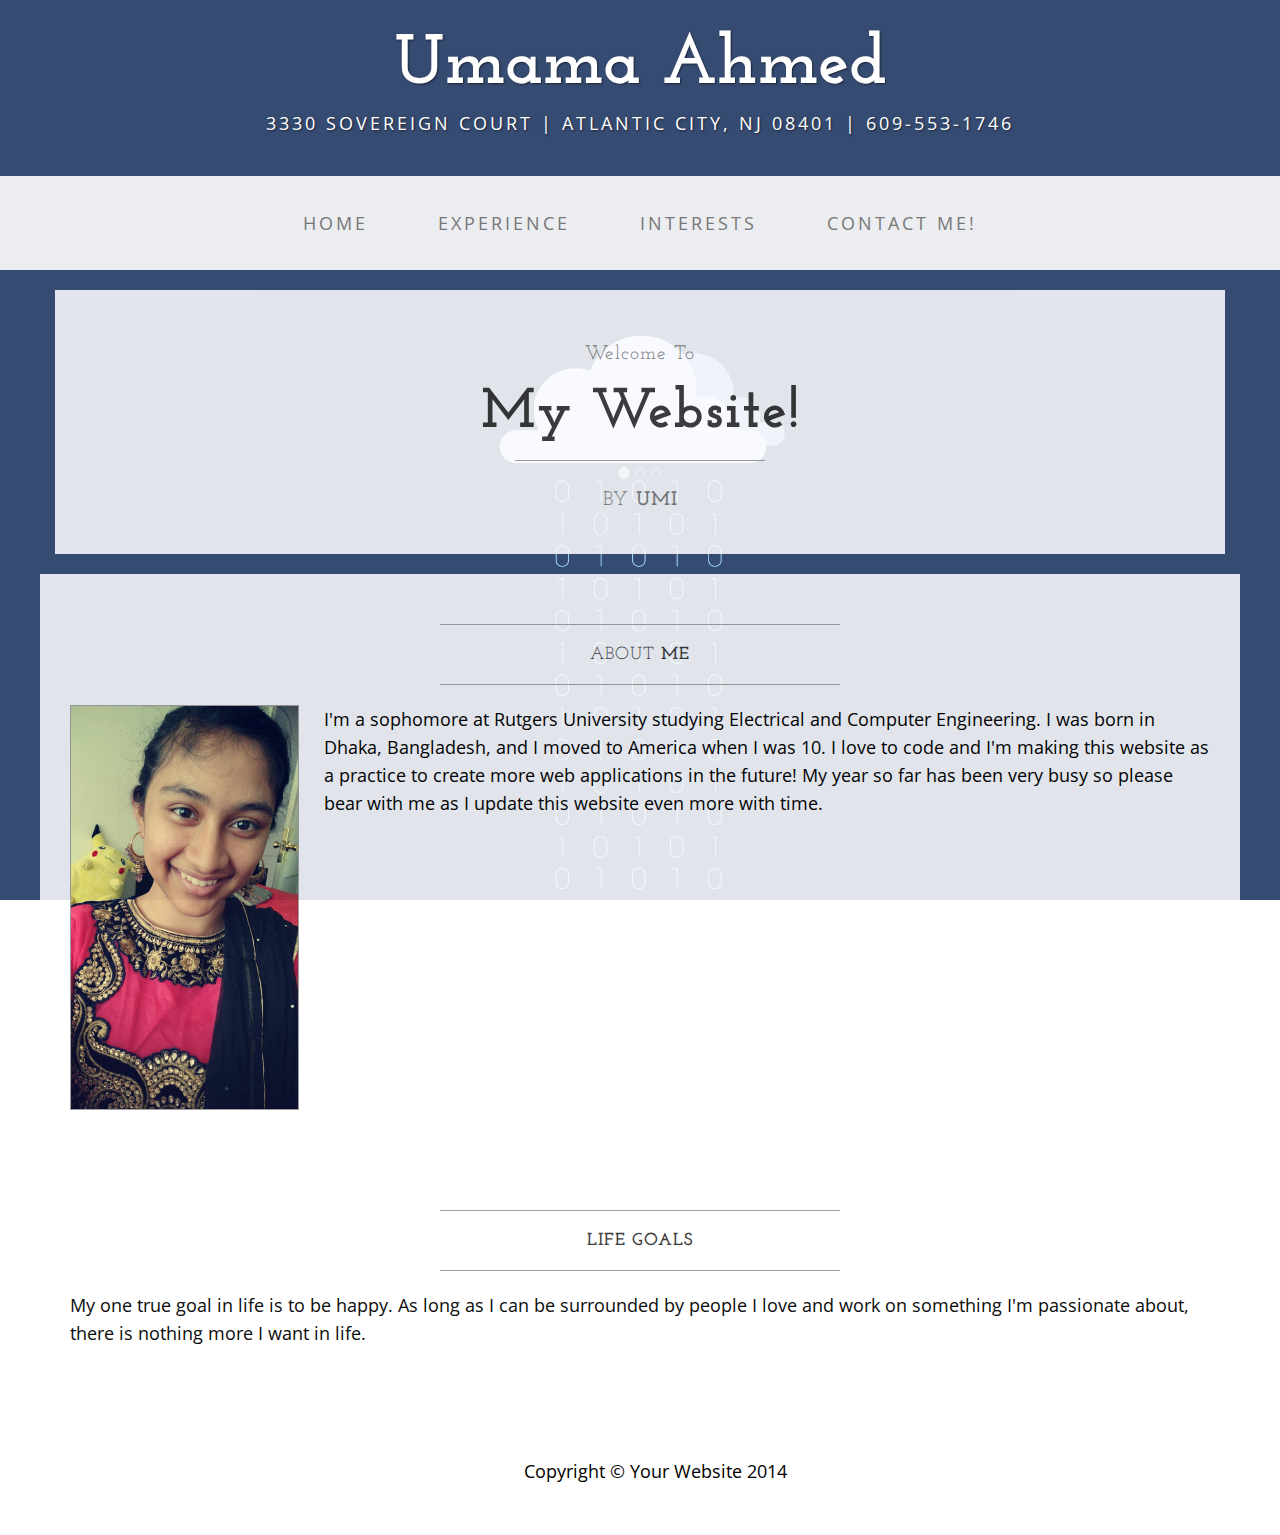
<file: index.html>
<!DOCTYPE html>
<html lang="en">

<head>

    <meta charset="utf-8">
    <meta http-equiv="X-UA-Compatible" content="IE=edge">
    <meta name="viewport" content="width=device-width, initial-scale=1">
    <meta name="description" content="">
    <meta name="author" content="">

    <title>Business Casual - Start Bootstrap Theme</title>

    <!-- Bootstrap Core CSS -->
    <link href="css/bootstrap.min.css" rel="stylesheet">

    <!-- Custom CSS -->
    <link href="css/business-casual.css" rel="stylesheet">

    <!-- Fonts -->
    <link href="http://fonts.googleapis.com/css?family=Open+Sans:300italic,400italic,600italic,700italic,800italic,400,300,600,700,800" rel="stylesheet" type="text/css">
    <link href="http://fonts.googleapis.com/css?family=Josefin+Slab:100,300,400,600,700,100italic,300italic,400italic,600italic,700italic" rel="stylesheet" type="text/css">

    <!-- HTML5 Shim and Respond.js IE8 support of HTML5 elements and media queries -->
    <!-- WARNING: Respond.js doesn't work if you view the page via file:// -->
    <!--[if lt IE 9]>
        <script src="https://oss.maxcdn.com/libs/html5shiv/3.7.0/html5shiv.js"></script>
        <script src="https://oss.maxcdn.com/libs/respond.js/1.4.2/respond.min.js"></script>
    <![endif]-->

</head>

<body>

    <div class="brand">Umama Ahmed</div>
    <div class="address-bar">3330 Sovereign Court | Atlantic City, NJ 08401 | 609-553-1746</div>

    <!-- Navigation -->
    <nav class="navbar navbar-default" role="navigation">
        <div class="container">
            <!-- Brand and toggle get grouped for better mobile display -->
            <div class="navbar-header">
                <button type="button" class="navbar-toggle" data-toggle="collapse" data-target="#bs-example-navbar-collapse-1">
                    <span class="sr-only">Toggle navigation</span>
                    <span class="icon-bar"></span>
                    <span class="icon-bar"></span>
                    <span class="icon-bar"></span>
                </button>
                <!-- navbar-brand is hidden on larger screens, but visible when the menu is collapsed -->
                <a class="navbar-brand" href="index.html">Business Casual</a>
            </div>
            <!-- Collect the nav links, forms, and other content for toggling -->
            <div class="collapse navbar-collapse" id="bs-example-navbar-collapse-1">
                <ul class="nav navbar-nav">
                    <li>
                        <a href="index.html">Home</a>
                    </li>
                    <li>
                        <a href="about.html">Experience</a>
                    </li>
                    <li>
                        <a href="blog.html">Interests</a>
                    </li>
                    <li>
                        <a href="contact.html">Contact Me!</a>
                    </li>
                </ul>
            </div>
            <!-- /.navbar-collapse -->
        </div>
        <!-- /.container -->
    </nav>

    <div class="container">

        <div class="row">
            <div class="box">
                <div class="col-lg-12 text-center">
                    <div id="carousel-example-generic" class="carousel slide">
                        <!-- Indicators -->
                        <ol class="carousel-indicators hidden-xs">
                            <li data-target="#carousel-example-generic" data-slide-to="0" class="active"></li>
                            <li data-target="#carousel-example-generic" data-slide-to="1"></li>
                            <li data-target="#carousel-example-generic" data-slide-to="2"></li>
                        </ol>

                        <!-- Wrapper for slides -->
                        <!-- <div class="carousel-inner">

                            <div class="item active">
                                <img class="img-responsive" src="img/slide-1.jpg" width="394" height="700"  align="middle" alt="">
                            </div>
                            <div class="item">
                                <img class="img-responsive" src="img/slide-2.jpg" width="1149" height="850" alt="">
                            </div>
                            <div class="item">
                                <img class="img-responsive" src="img/slide-3.jpg" width="1149" height="850" alt="">
                            </div>
                        </div>

                        Controls
                        <a class="left carousel-control" href="#carousel-example-generic" data-slide="prev">
                            <span class="icon-prev"></span>
                        </a>
                        <a class="right carousel-control" href="#carousel-example-generic" data-slide="next">
                            <span class="icon-next"></span>
                        </a>
                    </div> -->
                    <h2 class="brand-before">
                        <small>Welcome to</small>
                    </h2>
                    <h1 class="brand-name">My Website!</h1>
                    <hr class="tagline-divider">
                    <h2>
                        <small>By
                            <strong>Umi</strong>
                        </small>
                    </h2>
                </div>
            </div>
        </div>

        <div class="row">
            <div class="box">
                <div class="col-lg-12">
                    <hr>
                    <h2 class="intro-text text-center">ABOUT
                        <strong>ME</strong>
                    </h2>
                    <hr>
                    <img class="img-responsive img-border img-left" src="img/intro-pic.jpg" alt="">
                    <hr class="visible-xs">
                    <p>I'm a sophomore at Rutgers University studying Electrical and Computer Engineering. I was born in Dhaka, Bangladesh, and I moved to America when I was 10.
                    I love to code and I'm making this website as a practice to create more web applications in the future! My year so far has been very busy so please
                  bear with me as I update this website even more with time.</p>
                </div>
            </div>
        </div>

        <div class="row">
            <div class="box">
                <div class="col-lg-12">
                    <hr>
                    <h2 class="intro-text text-center">
                        <strong>Life Goals</strong>
                    </h2>
                    <hr>
                    <p> My one true goal in life is to be happy. As long as I can be surrounded by people I love and work on something I'm passionate about,
                    there is nothing more I want in life.</p>
                </div>
            </div>
        </div>

    </div>
    <!-- /.container -->

    <footer>
        <div class="container">
            <div class="row">
                <div class="col-lg-12 text-center">
                    <p>Copyright &copy; Your Website 2014</p>
                </div>
            </div>
        </div>
    </footer>

    <!-- jQuery -->
    <script src="js/jquery.js"></script>

    <!-- Bootstrap Core JavaScript -->
    <script src="js/bootstrap.min.js"></script>

    <!-- Script to Activate the Carousel -->
    <script>
    $('.carousel').carousel({
        interval: 5000 //changes the speed
    })
    </script>

</body>

</html>
</file>
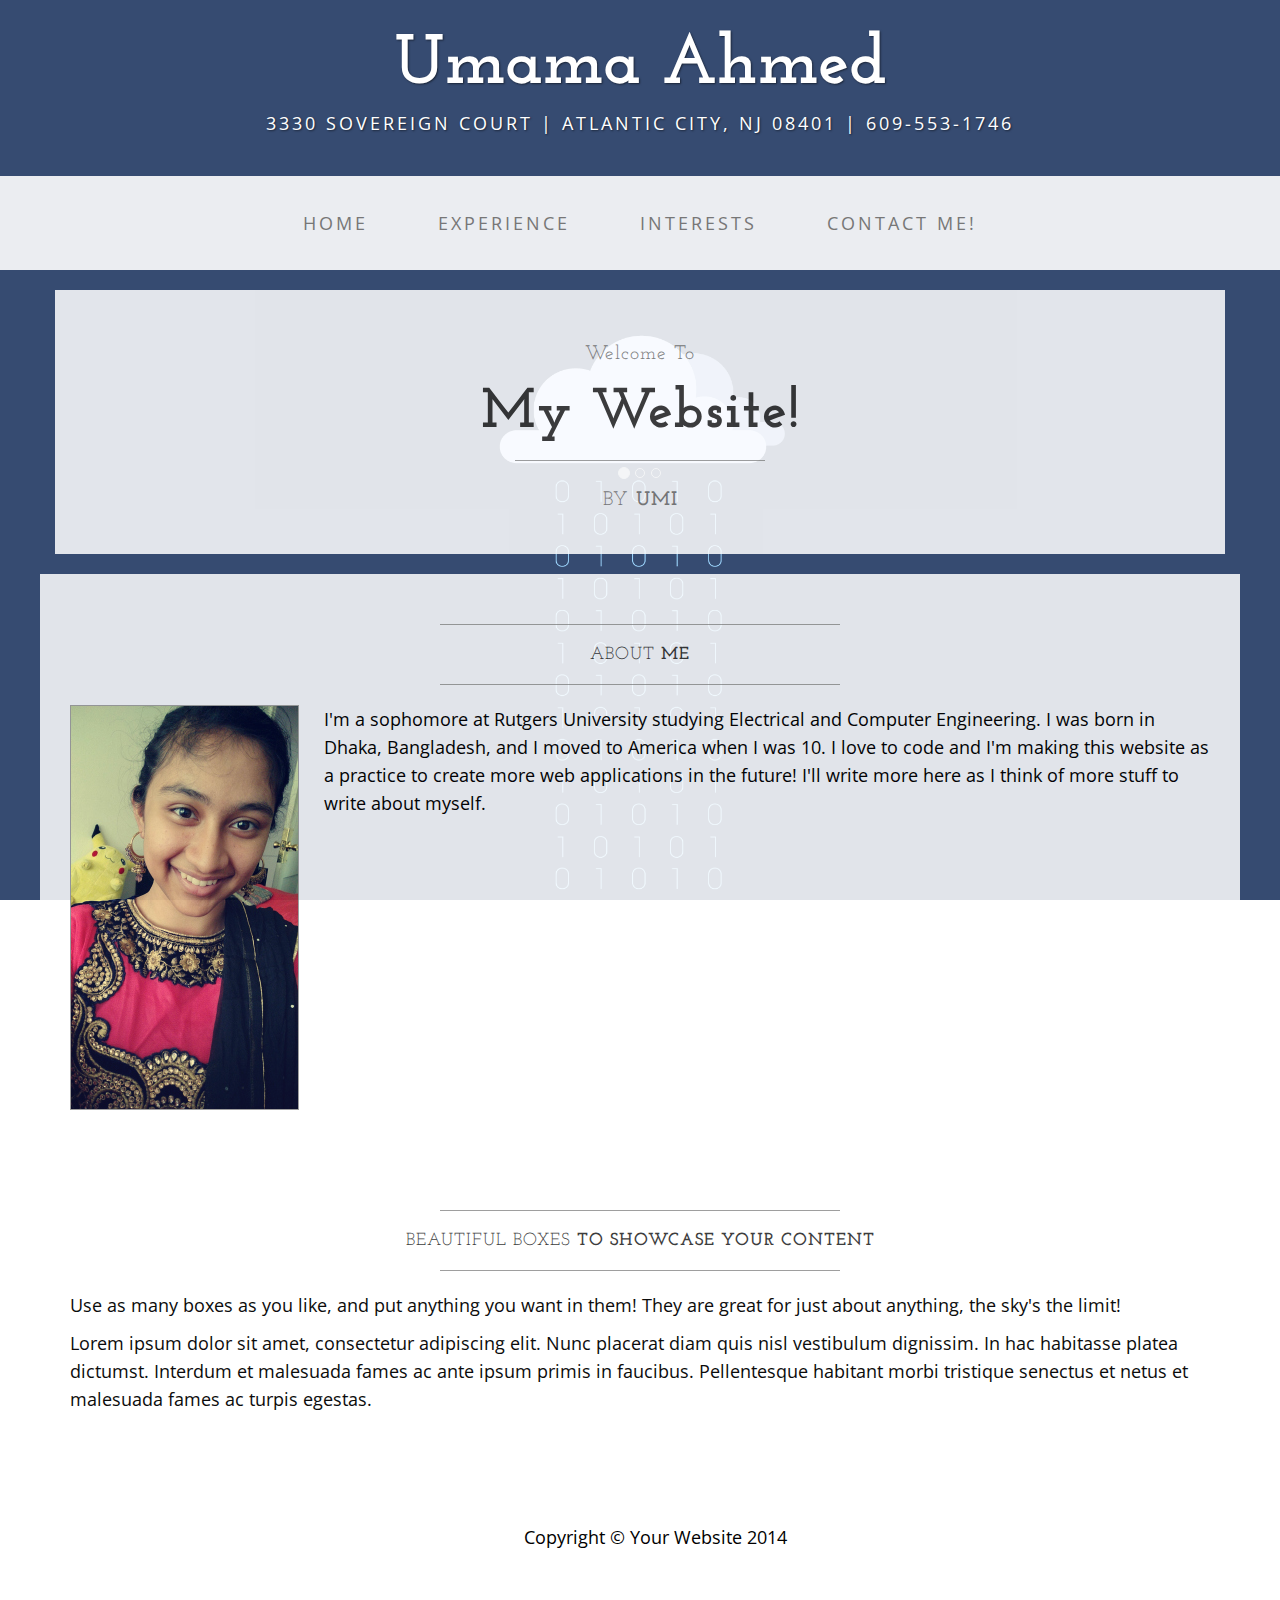
<file: startbootstrap-business-casual-master/index.html>
<!DOCTYPE html>
<html lang="en">

<head>

    <meta charset="utf-8">
    <meta http-equiv="X-UA-Compatible" content="IE=edge">
    <meta name="viewport" content="width=device-width, initial-scale=1">
    <meta name="description" content="">
    <meta name="author" content="">

    <title>Business Casual - Start Bootstrap Theme</title>

    <!-- Bootstrap Core CSS -->
    <link href="css/bootstrap.min.css" rel="stylesheet">

    <!-- Custom CSS -->
    <link href="css/business-casual.css" rel="stylesheet">

    <!-- Fonts -->
    <link href="http://fonts.googleapis.com/css?family=Open+Sans:300italic,400italic,600italic,700italic,800italic,400,300,600,700,800" rel="stylesheet" type="text/css">
    <link href="http://fonts.googleapis.com/css?family=Josefin+Slab:100,300,400,600,700,100italic,300italic,400italic,600italic,700italic" rel="stylesheet" type="text/css">

    <!-- HTML5 Shim and Respond.js IE8 support of HTML5 elements and media queries -->
    <!-- WARNING: Respond.js doesn't work if you view the page via file:// -->
    <!--[if lt IE 9]>
        <script src="https://oss.maxcdn.com/libs/html5shiv/3.7.0/html5shiv.js"></script>
        <script src="https://oss.maxcdn.com/libs/respond.js/1.4.2/respond.min.js"></script>
    <![endif]-->

</head>

<body>

    <div class="brand">Umama Ahmed</div>
    <div class="address-bar">3330 Sovereign Court | Atlantic City, NJ 08401 | 609-553-1746</div>

    <!-- Navigation -->
    <nav class="navbar navbar-default" role="navigation">
        <div class="container">
            <!-- Brand and toggle get grouped for better mobile display -->
            <div class="navbar-header">
                <button type="button" class="navbar-toggle" data-toggle="collapse" data-target="#bs-example-navbar-collapse-1">
                    <span class="sr-only">Toggle navigation</span>
                    <span class="icon-bar"></span>
                    <span class="icon-bar"></span>
                    <span class="icon-bar"></span>
                </button>
                <!-- navbar-brand is hidden on larger screens, but visible when the menu is collapsed -->
                <a class="navbar-brand" href="index.html">Business Casual</a>
            </div>
            <!-- Collect the nav links, forms, and other content for toggling -->
            <div class="collapse navbar-collapse" id="bs-example-navbar-collapse-1">
                <ul class="nav navbar-nav">
                    <li>
                        <a href="index.html">Home</a>
                    </li>
                    <li>
                        <a href="about.html">Experience</a>
                    </li>
                    <li>
                        <a href="blog.html">Interests</a>
                    </li>
                    <li>
                        <a href="contact.html">Contact Me!</a>
                    </li>
                </ul>
            </div>
            <!-- /.navbar-collapse -->
        </div>
        <!-- /.container -->
    </nav>

    <div class="container">

        <div class="row">
            <div class="box">
                <div class="col-lg-12 text-center">
                    <div id="carousel-example-generic" class="carousel slide">
                        <!-- Indicators -->
                        <ol class="carousel-indicators hidden-xs">
                            <li data-target="#carousel-example-generic" data-slide-to="0" class="active"></li>
                            <li data-target="#carousel-example-generic" data-slide-to="1"></li>
                            <li data-target="#carousel-example-generic" data-slide-to="2"></li>
                        </ol>

                        <!-- Wrapper for slides -->
                        <!-- <div class="carousel-inner">

                            <div class="item active">
                                <img class="img-responsive" src="img/slide-1.jpg" width="394" height="700"  align="middle" alt="">
                            </div>
                            <div class="item">
                                <img class="img-responsive" src="img/slide-2.jpg" width="1149" height="850" alt="">
                            </div>
                            <div class="item">
                                <img class="img-responsive" src="img/slide-3.jpg" width="1149" height="850" alt="">
                            </div>
                        </div>

                        Controls
                        <a class="left carousel-control" href="#carousel-example-generic" data-slide="prev">
                            <span class="icon-prev"></span>
                        </a>
                        <a class="right carousel-control" href="#carousel-example-generic" data-slide="next">
                            <span class="icon-next"></span>
                        </a>
                    </div> -->
                    <h2 class="brand-before">
                        <small>Welcome to</small>
                    </h2>
                    <h1 class="brand-name">My Website!</h1>
                    <hr class="tagline-divider">
                    <h2>
                        <small>By
                            <strong>Umi</strong>
                        </small>
                    </h2>
                </div>
            </div>
        </div>

        <div class="row">
            <div class="box">
                <div class="col-lg-12">
                    <hr>
                    <h2 class="intro-text text-center">ABOUT
                        <strong>ME</strong>
                    </h2>
                    <hr>
                    <img class="img-responsive img-border img-left" src="img/intro-pic.jpg" alt="">
                    <hr class="visible-xs">
                    <p>I'm a sophomore at Rutgers University studying Electrical and Computer Engineering. I was born in Dhaka, Bangladesh, and I moved to America when I was 10.
                    I love to code and I'm making this website as a practice to create more web applications in the future! I'll write more here as I think of more stuff to write about myself.</p>
                </div>
            </div>
        </div>

        <div class="row">
            <div class="box">
                <div class="col-lg-12">
                    <hr>
                    <h2 class="intro-text text-center">Beautiful boxes
                        <strong>to showcase your content</strong>
                    </h2>
                    <hr>
                    <p>Use as many boxes as you like, and put anything you want in them! They are great for just about anything, the sky's the limit!</p>
                    <p>Lorem ipsum dolor sit amet, consectetur adipiscing elit. Nunc placerat diam quis nisl vestibulum dignissim. In hac habitasse platea dictumst. Interdum et malesuada fames ac ante ipsum primis in faucibus. Pellentesque habitant morbi tristique senectus et netus et malesuada fames ac turpis egestas.</p>
                </div>
            </div>
        </div>

    </div>
    <!-- /.container -->

    <footer>
        <div class="container">
            <div class="row">
                <div class="col-lg-12 text-center">
                    <p>Copyright &copy; Your Website 2014</p>
                </div>
            </div>
        </div>
    </footer>

    <!-- jQuery -->
    <script src="js/jquery.js"></script>

    <!-- Bootstrap Core JavaScript -->
    <script src="js/bootstrap.min.js"></script>

    <!-- Script to Activate the Carousel -->
    <script>
    $('.carousel').carousel({
        interval: 5000 //changes the speed
    })
    </script>

</body>

</html>
</file>
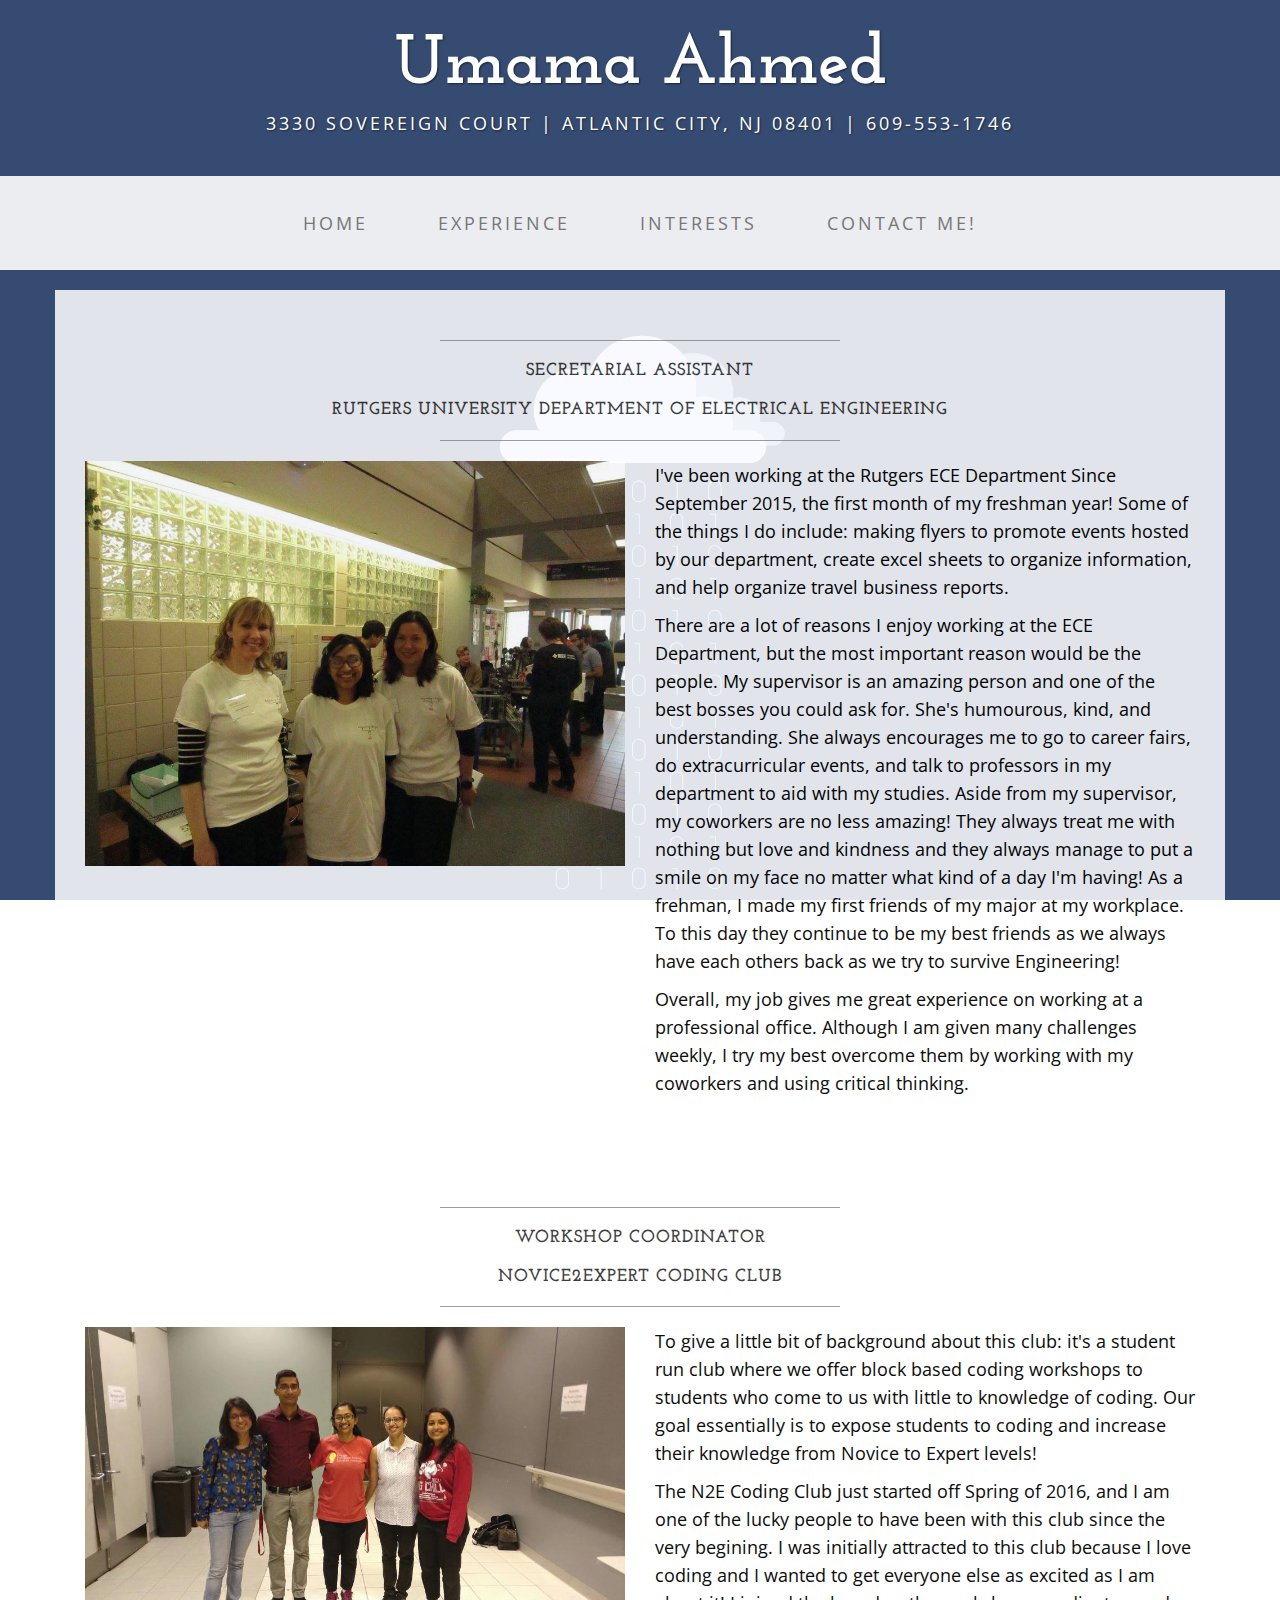
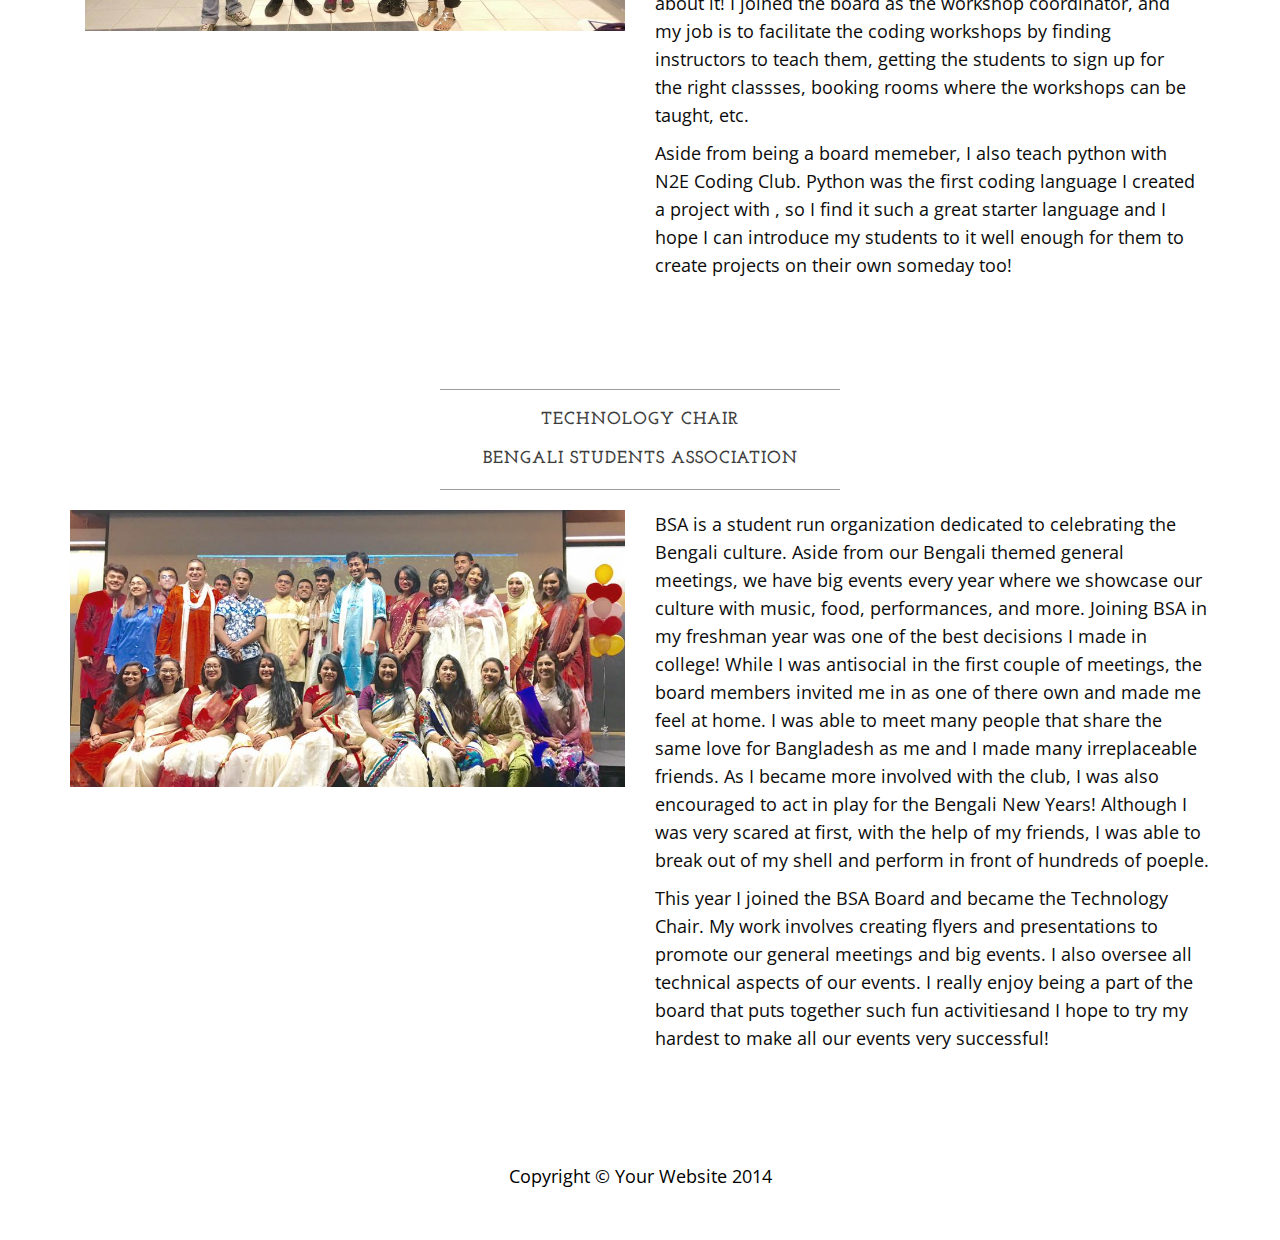
<file: about.html>
<!DOCTYPE html>
<html lang="en">

<head>

    <meta charset="utf-8">
    <meta http-equiv="X-UA-Compatible" content="IE=edge">
    <meta name="viewport" content="width=device-width, initial-scale=1">
    <meta name="description" content="">
    <meta name="author" content="">

    <title>Business Casual - Start Bootstrap Theme</title>

    <!-- Bootstrap Core CSS -->
    <link href="css/bootstrap.min.css" rel="stylesheet">

    <!-- Custom CSS -->
    <link href="css/business-casual.css" rel="stylesheet">

    <!-- Fonts -->
    <link href="http://fonts.googleapis.com/css?family=Open+Sans:300italic,400italic,600italic,700italic,800italic,400,300,600,700,800" rel="stylesheet" type="text/css">
    <link href="http://fonts.googleapis.com/css?family=Josefin+Slab:100,300,400,600,700,100italic,300italic,400italic,600italic,700italic" rel="stylesheet" type="text/css">

    <!-- HTML5 Shim and Respond.js IE8 support of HTML5 elements and media queries -->
    <!-- WARNING: Respond.js doesn't work if you view the page via file:// -->
    <!--[if lt IE 9]>
        <script src="https://oss.maxcdn.com/libs/html5shiv/3.7.0/html5shiv.js"></script>
        <script src="https://oss.maxcdn.com/libs/respond.js/1.4.2/respond.min.js"></script>
    <![endif]-->

</head>

<body>

    <div class="brand">Umama Ahmed</div>
    <div class="address-bar">3330 Sovereign Court | Atlantic City, NJ 08401 | 609-553-1746</div>

    <!-- Navigation -->
    <nav class="navbar navbar-default" role="navigation">
        <div class="container">
            <!-- Brand and toggle get grouped for better mobile display -->
            <div class="navbar-header">
                <button type="button" class="navbar-toggle" data-toggle="collapse" data-target="#bs-example-navbar-collapse-1">
                    <span class="sr-only">Toggle navigation</span>
                    <span class="icon-bar"></span>
                    <span class="icon-bar"></span>
                    <span class="icon-bar"></span>
                </button>
                <!-- navbar-brand is hidden on larger screens, but visible when the menu is collapsed -->
                <a class="navbar-brand" href="index.html">Business Casual</a>
            </div>
            <!-- Collect the nav links, forms, and other content for toggling -->
            <div class="collapse navbar-collapse" id="bs-example-navbar-collapse-1">
                <ul class="nav navbar-nav">
                    <li>
                        <a href="index.html">Home</a>
                    </li>
                    <li>
                        <a href="about.html">Experience</a>
                    </li>
                    <li>
                        <a href="blog.html">Interests</a>
                    </li>
                    <li>
                        <a href="contact.html">Contact Me!</a>
                    </li>
                </ul>
            </div>
            <!-- /.navbar-collapse -->
        </div>
        <!-- /.container -->
    </nav>

    <div class="container">

        <div class="row">
            <div class="box">
                <div class="col-lg-12">
                    <hr>
                    <h2 class="intro-text text-center">
                        <strong>Secretarial Assistant</strong>
                    </h2>
                    <h2 class="intro-text text-center">
                        <strong>Rutgers University Department of Electrical Engineering</strong>
                    </h2>
                    <hr>
                </div>
                <div class="col-md-6">
                    <img class="img-responsive img-border-left" src="img/slide-2.jpg" alt="">
                </div>
                <div class="col-md-6">
                    <p>I've been working at the Rutgers ECE Department Since September 2015, the first month of my freshman year! Some of the things I do include: making flyers to promote events hosted by our department,
                       create excel sheets to organize information, and help organize travel business reports.</p>
                    <p>There are a lot of reasons I enjoy working at the ECE Department, but the most important reason would be the people.
                      My supervisor is an amazing person and one of the best bosses you could ask for. She's humourous, kind, and understanding.
                      She always encourages me to go to career fairs, do extracurricular events, and talk to professors in my department to aid with my studies.
                      Aside from my supervisor, my coworkers are no less amazing! They always treat me with nothing but love and kindness and they always manage
                    to put a smile on my face no matter what kind of a day I'm having! As a frehman, I made my first friends of my major at my workplace. To this day
                  they continue to be my best friends as we always have each others back as we try to survive Engineering! </p>
                    <p>Overall, my job gives me great experience on working at a professional office. Although I am given many challenges weekly, I try my best <tbody>
                      overcome them by working with my coworkers and using critical thinking.
                    </tbody></p>
                </div>
                <div class="clearfix"></div>
            </div>
        </div>




                <div class="row">
                    <div class="box">
                        <div class="col-lg-12">
                            <hr>
                            <h2 class="intro-text text-center">
                                <strong>Workshop Coordinator</strong>
                            </h2>
                            <h2 class="intro-text text-center">
                                <strong>Novice2Expert Coding Club</strong>
                            </h2>
                            <hr>
                        </div>
                        <div class="col-md-6">
                            <img class="img-responsive img-border-left" src="img/slide-4.jpg" alt="">
                        </div>
                        <div class="col-md-6">
                            <p>To give a little bit of background about this club: it's a student run club where we offer block based coding workshops
                            to students who come to us with little to knowledge of coding. Our goal essentially is to expose students to coding and increase
                          their knowledge from Novice to Expert levels!</p>
                            <p>The N2E Coding Club just started off Spring of 2016, and I am one of the lucky people to have been with this club since the very begining.
                            I was initially attracted to this club because I love coding and I wanted to get everyone else as excited as I am about it! I joined the board
                          as the workshop coordinator, and my job is to facilitate the coding workshops by finding instructors to teach them, getting the students to sign up for the right classses, booking
                        rooms where the workshops can be taught, etc.</p>
                            <p>Aside from being a board memeber, I also teach python with N2E Coding Club. Python was the first coding language I created a project with
                            , so I find it such a great starter language and I hope I can introduce my students to it well enough for them to create projects on their own someday too!</p>
                        </div>
                        <div class="clearfix"></div>
                    </div>

                                    <div class="row">
                                        <div class="box">
                                            <div class="col-lg-12">
                                                <hr>
                                                <h2 class="intro-text text-center">
                                                    <strong>Technology Chair</strong>
                                                </h2>
                                                <h2 class="intro-text text-center">
                                                    <strong>Bengali Students Association</strong>
                                                </h2>

                                                <hr>
                                            </div>
                                            <div class="col-md-6">
                                                <img class="img-responsive img-border-left" src="img/slide-5.jpg" alt="">
                                            </div>
                                            <div class="col-md-6">
                                                <p>BSA is a student run organization dedicated to celebrating the Bengali culture. Aside from our Bengali themed general meetings,
                                                we have big events every year where we showcase our culture with music, food, performances, and more. Joining BSA in my freshman year
                                              was one of the best decisions I made in college! While I was antisocial in the first couple of meetings, the board members invited me in
                                            as one of there own and made me feel at home. I was able to meet many people that share the same love for Bangladesh as me and I made
                                          many irreplaceable friends. As I became more involved with the club, I was also encouraged to act in play for the Bengali New Years! Although
                                        I was very scared at first, with the help of my friends, I was able to break out of my shell and perform in front of hundreds of poeple. </p>
                                                <p>This year I joined the BSA Board and became the Technology Chair. My work involves creating flyers and presentations to promote our general meetings
                                                and big events. I also oversee all technical aspects of our events. I really enjoy being a part of the board that puts together such fun
                                              activitiesand I hope to try my hardest to make all our events very successful!</p>

                                            </div>
                                            <div class="clearfix"></div>
                                        </div>


    <!-- /.container -->

    <footer>
        <div class="container">
            <div class="row">
                <div class="col-lg-12 text-center">
                    <p>Copyright &copy; Your Website 2014</p>
                </div>
            </div>
        </div>
    </footer>

    <!-- jQuery -->
    <script src="js/jquery.js"></script>

    <!-- Bootstrap Core JavaScript -->
    <script src="js/bootstrap.min.js"></script>

</body>

</html>
</file>
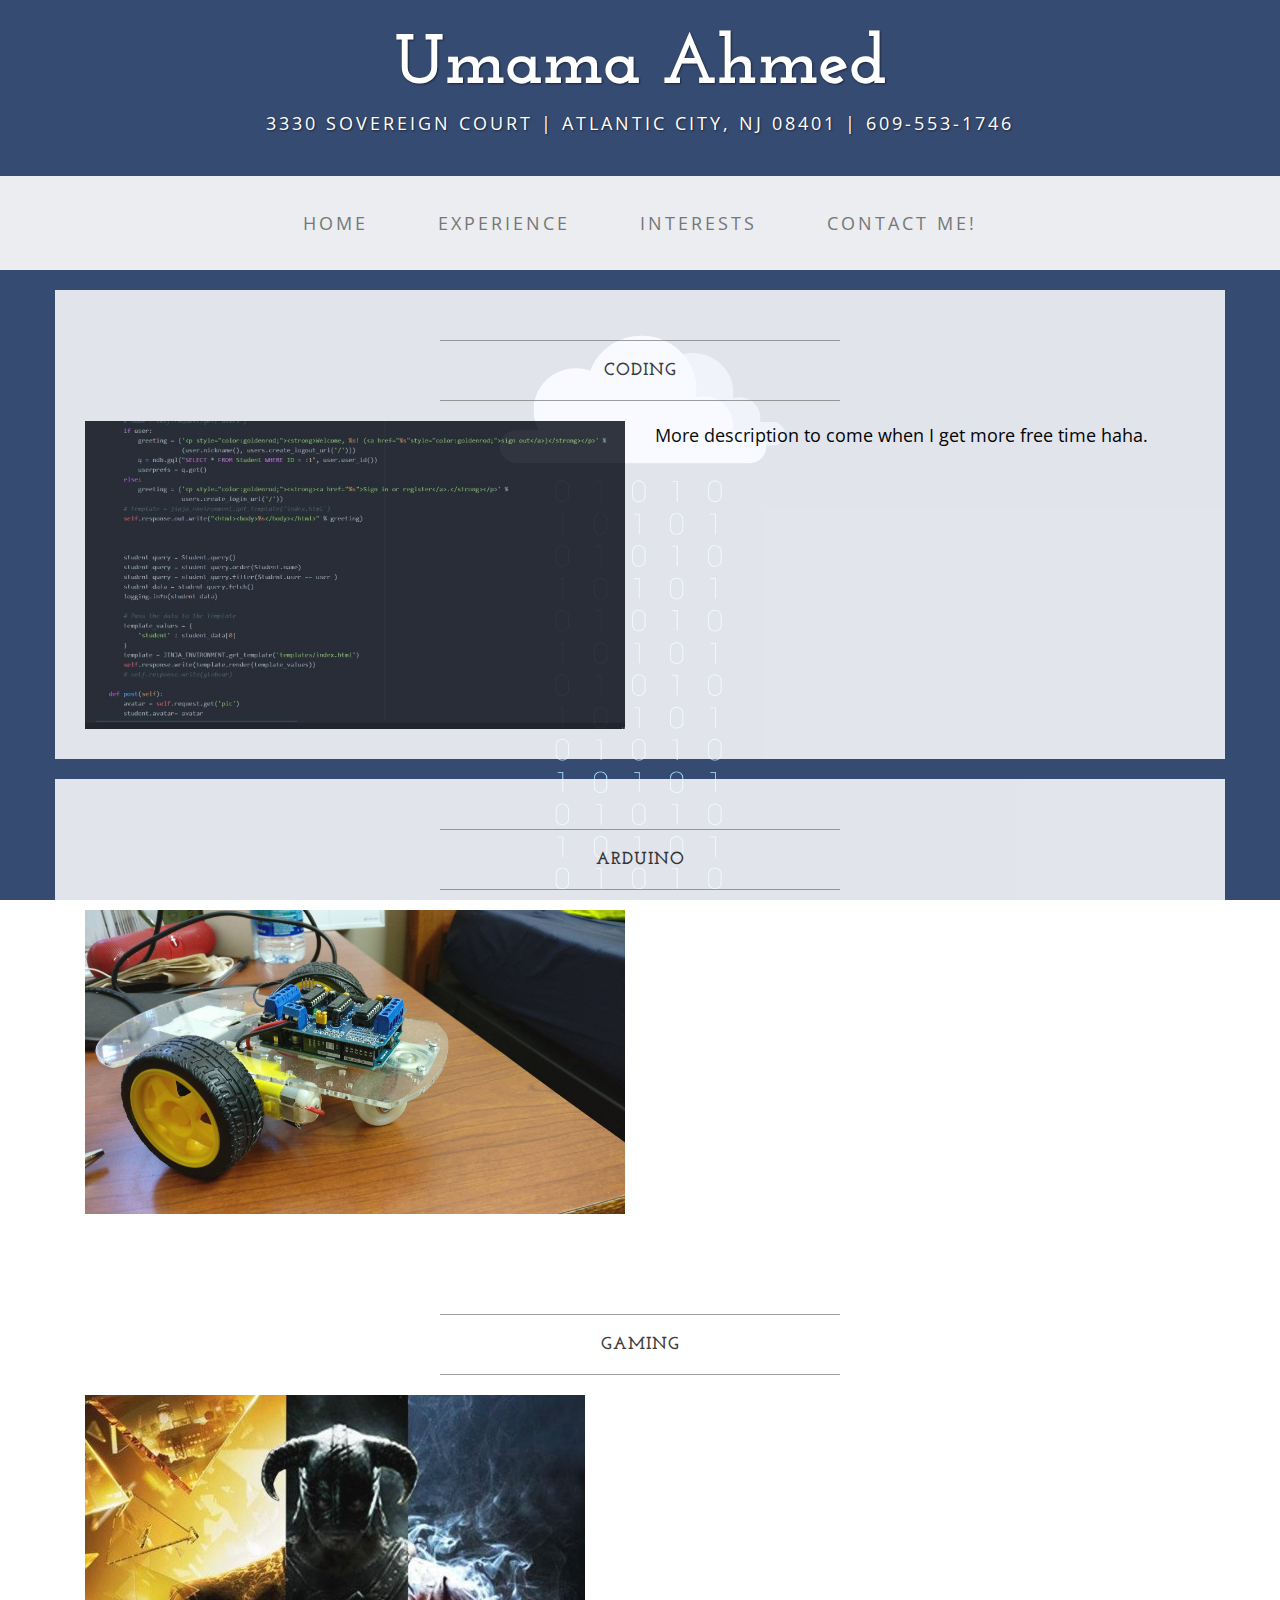
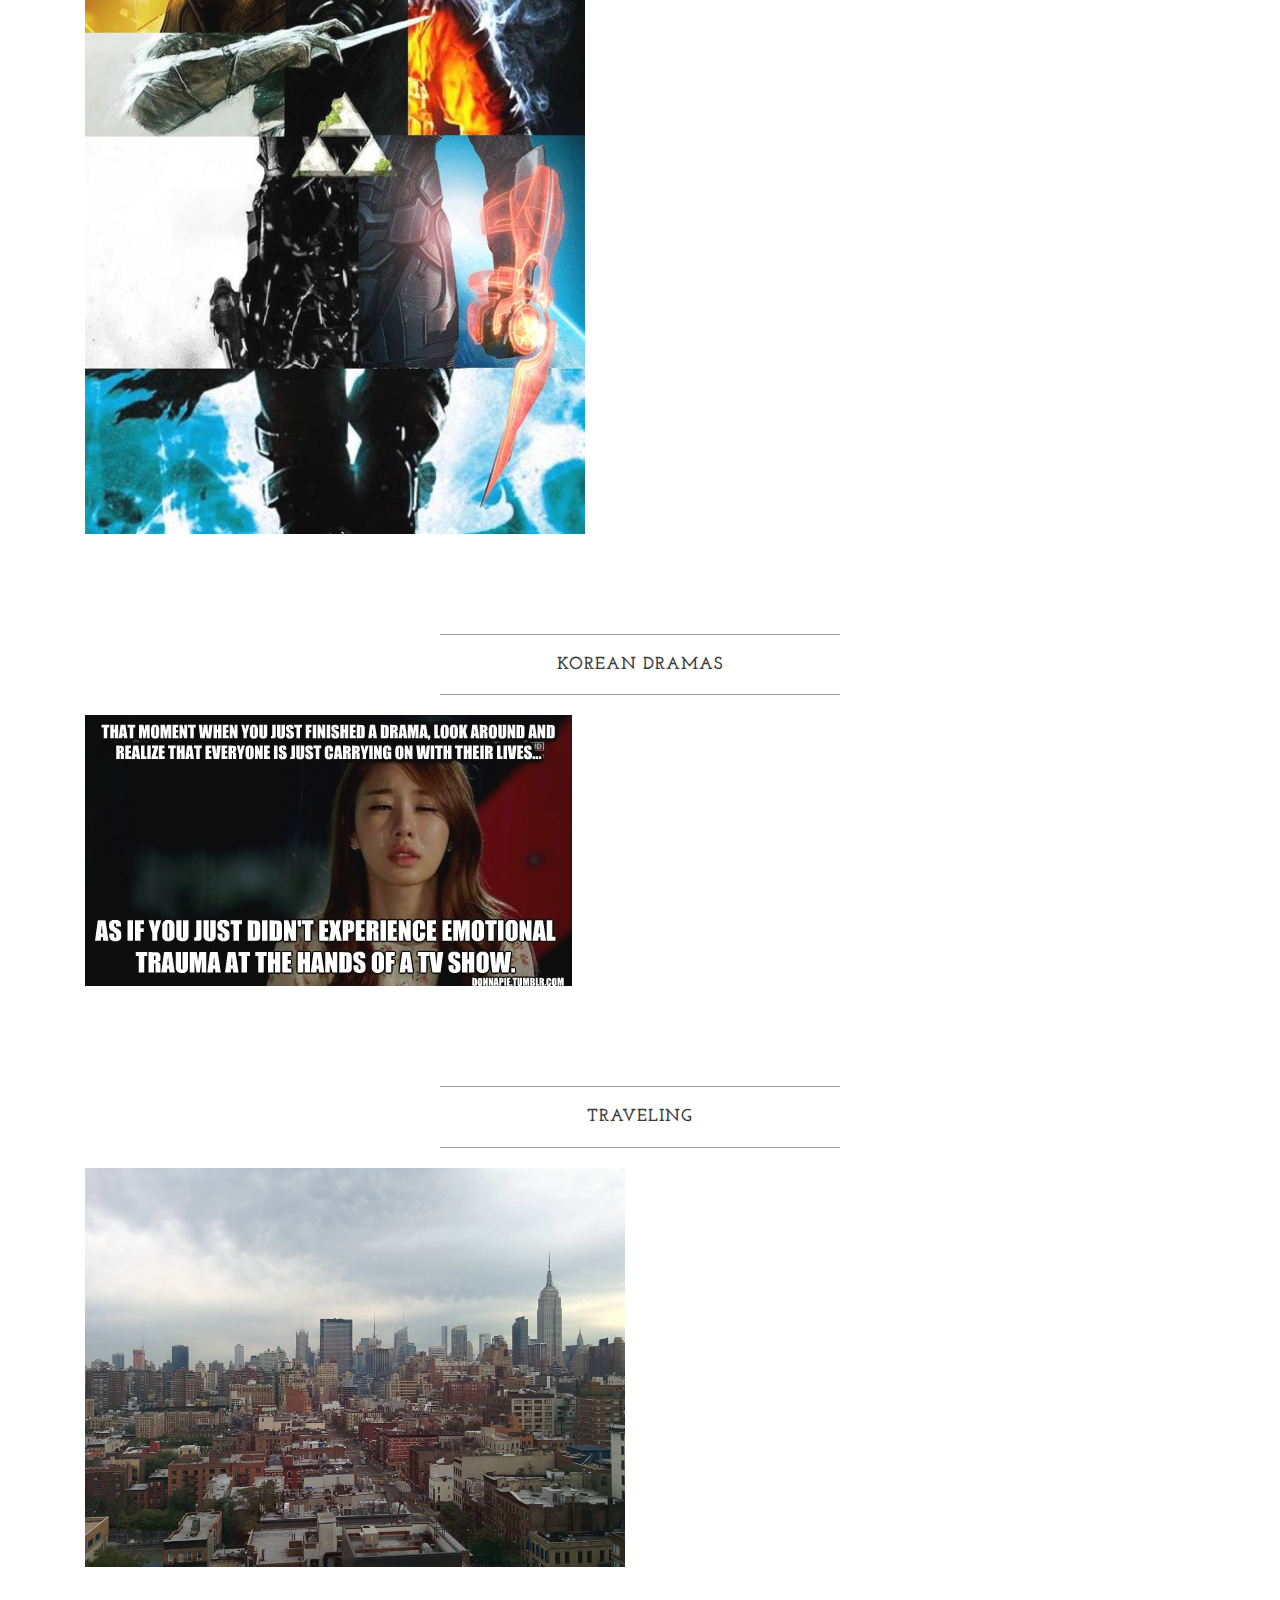
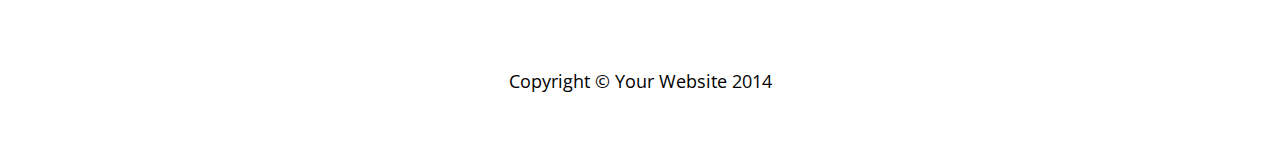
<file: blog.html>
<!DOCTYPE html>
<html lang="en">

<head>

    <meta charset="utf-8">
    <meta http-equiv="X-UA-Compatible" content="IE=edge">
    <meta name="viewport" content="width=device-width, initial-scale=1">
    <meta name="description" content="">
    <meta name="author" content="">

    <title>Business Casual - Start Bootstrap Theme</title>

    <!-- Bootstrap Core CSS -->
    <link href="css/bootstrap.min.css" rel="stylesheet">

    <!-- Custom CSS -->
    <link href="css/business-casual.css" rel="stylesheet">

    <!-- Fonts -->
    <link href="http://fonts.googleapis.com/css?family=Open+Sans:300italic,400italic,600italic,700italic,800italic,400,300,600,700,800" rel="stylesheet" type="text/css">
    <link href="http://fonts.googleapis.com/css?family=Josefin+Slab:100,300,400,600,700,100italic,300italic,400italic,600italic,700italic" rel="stylesheet" type="text/css">

    <!-- HTML5 Shim and Respond.js IE8 support of HTML5 elements and media queries -->
    <!-- WARNING: Respond.js doesn't work if you view the page via file:// -->
    <!--[if lt IE 9]>
        <script src="https://oss.maxcdn.com/libs/html5shiv/3.7.0/html5shiv.js"></script>
        <script src="https://oss.maxcdn.com/libs/respond.js/1.4.2/respond.min.js"></script>
    <![endif]-->

</head>

<body>

    <div class="brand">Umama Ahmed</div>
    <div class="address-bar">3330 Sovereign Court | Atlantic City, NJ 08401 | 609-553-1746</div>

    <!-- Navigation -->
    <nav class="navbar navbar-default" role="navigation">
        <div class="container">
            <!-- Brand and toggle get grouped for better mobile display -->
            <div class="navbar-header">
                <button type="button" class="navbar-toggle" data-toggle="collapse" data-target="#bs-example-navbar-collapse-1">
                    <span class="sr-only">Toggle navigation</span>
                    <span class="icon-bar"></span>
                    <span class="icon-bar"></span>
                    <span class="icon-bar"></span>
                </button>
                <!-- navbar-brand is hidden on larger screens, but visible when the menu is collapsed -->
                <a class="navbar-brand" href="index.html">Business Casual</a>
            </div>
            <!-- Collect the nav links, forms, and other content for toggling -->
            <div class="collapse navbar-collapse" id="bs-example-navbar-collapse-1">
                <ul class="nav navbar-nav">
                    <li>
                        <a href="index.html">Home</a>
                    </li>
                    <li>
                        <a href="about.html">Experience</a>
                    </li>
                    <li>
                        <a href="blog.html">Interests</a>
                    </li>
                    <li>
                        <a href="contact.html">Contact Me!</a>
                    </li>
                </ul>
            </div>
            <!-- /.navbar-collapse -->
        </div>
        <!-- /.container -->
    </nav>

    <div class="container">

      <div class="row">
          <div class="box">
              <div class="col-lg-12">
                  <hr>
                  <h2 class="intro-text text-center">
                      <strong>Coding</strong>
                  </h2>

                  <hr>
              </div>
              <div class="col-md-6">
                  <img class="img-responsive img-border-left" src="img/slide-6.png" alt="">
              </div>
              <div class="col-md-6">
                  <p>More description to come when I get more free time haha.</p>
              </div>
              <div class="clearfix"></div>
          </div>
      </div>


      <div class="row">
          <div class="box">
              <div class="col-lg-12">
                  <hr>
                  <h2 class="intro-text text-center">
                      <strong>Arduino</strong>
                  </h2>

                  <hr>
              </div>
              <div class="col-md-6">
                  <img class="img-responsive img-border-left" src="img/slide-7.jpg" alt="">
              </div>
              <div class="col-md-6">
                  <p></p>
              </div>
              <div class="clearfix"></div>
          </div>
      </div>
      <div class="row">
          <div class="box">
              <div class="col-lg-12">
                  <hr>
                  <h2 class="intro-text text-center">
                      <strong>Gaming</strong>
                  </h2>

                  <hr>
              </div>
              <div class="col-md-6">
                  <img class="img-responsive img-border-left" src="img/slide-8.jpg" alt="">
              </div>
              <div class="col-md-6">
                  <p></p>
              </div>
              <div class="clearfix"></div>
          </div>
      </div>

      <div class="row">
          <div class="box">
              <div class="col-lg-12">
                  <hr>
                  <h2 class="intro-text text-center">
                      <strong>Korean Dramas</strong>
                  </h2>

                  <hr>
              </div>
              <div class="col-md-6">
                  <img class="img-responsive img-border-left" src="img/slide-9.jpg" alt="">
              </div>
              <div class="col-md-6">
                  <p></p>
              </div>
              <div class="clearfix"></div>
          </div>
      </div>
      <div class="row">
          <div class="box">
              <div class="col-lg-12">
                  <hr>
                  <h2 class="intro-text text-center">
                      <strong>Traveling</strong>
                  </h2>

                  <hr>
              </div>
              <div class="col-md-6">
                  <img class="img-responsive img-border-left" src="img/slide-10.jpg" alt="">
              </div>
              <div class="col-md-6">
                  <p></p>
              </div>
              <div class="clearfix"></div>
          </div>
      </div>

    </div>
    <!-- /.container -->

    <footer>
        <div class="container">
            <div class="row">
                <div class="col-lg-12 text-center">
                    <p>Copyright &copy; Your Website 2014</p>
                </div>
            </div>
        </div>
    </footer>

    <!-- jQuery -->
    <script src="js/jquery.js"></script>

    <!-- Bootstrap Core JavaScript -->
    <script src="js/bootstrap.min.js"></script>

</body>

</html>
</file>
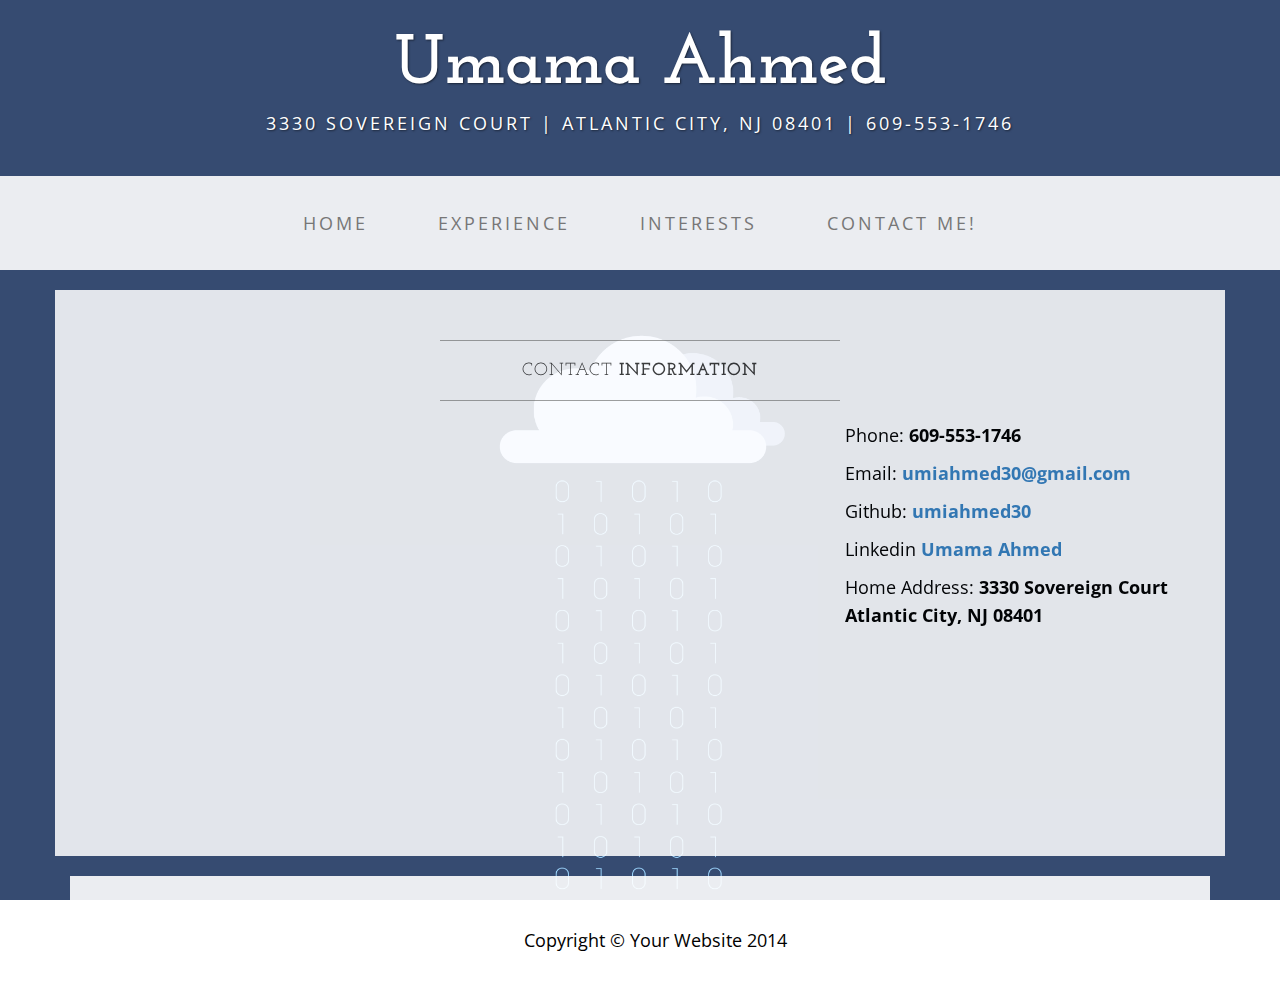
<file: contact.html>
<!DOCTYPE html>
<html lang="en">

<head>

    <meta charset="utf-8">
    <meta http-equiv="X-UA-Compatible" content="IE=edge">
    <meta name="viewport" content="width=device-width, initial-scale=1">
    <meta name="description" content="">
    <meta name="author" content="">

    <title>Business Casual - Start Bootstrap Theme</title>

    <!-- Bootstrap Core CSS -->
    <link href="css/bootstrap.min.css" rel="stylesheet">

    <!-- Custom CSS -->
    <link href="css/business-casual.css" rel="stylesheet">

    <!-- Fonts -->
    <link href="http://fonts.googleapis.com/css?family=Open+Sans:300italic,400italic,600italic,700italic,800italic,400,300,600,700,800" rel="stylesheet" type="text/css">
    <link href="http://fonts.googleapis.com/css?family=Josefin+Slab:100,300,400,600,700,100italic,300italic,400italic,600italic,700italic" rel="stylesheet" type="text/css">

    <!-- HTML5 Shim and Respond.js IE8 support of HTML5 elements and media queries -->
    <!-- WARNING: Respond.js doesn't work if you view the page via file:// -->
    <!--[if lt IE 9]>
        <script src="https://oss.maxcdn.com/libs/html5shiv/3.7.0/html5shiv.js"></script>
        <script src="https://oss.maxcdn.com/libs/respond.js/1.4.2/respond.min.js"></script>
    <![endif]-->

</head>

<body>

    <div class="brand">Umama Ahmed</div>
    <div class="address-bar">3330 Sovereign Court | Atlantic City, NJ 08401 | 609-553-1746</div>

    <!-- Navigation -->
    <nav class="navbar navbar-default" role="navigation">
        <div class="container">
            <!-- Brand and toggle get grouped for better mobile display -->
            <div class="navbar-header">
                <button type="button" class="navbar-toggle" data-toggle="collapse" data-target="#bs-example-navbar-collapse-1">
                    <span class="sr-only">Toggle navigation</span>
                    <span class="icon-bar"></span>
                    <span class="icon-bar"></span>
                    <span class="icon-bar"></span>
                </button>
                <!-- navbar-brand is hidden on larger screens, but visible when the menu is collapsed -->
                <a class="navbar-brand" href="index.html">Business Casual</a>
            </div>
            <!-- Collect the nav links, forms, and other content for toggling -->
            <div class="collapse navbar-collapse" id="bs-example-navbar-collapse-1">
                <ul class="nav navbar-nav">
                    <li>
                        <a href="index.html">Home</a>
                    </li>
                    <li>
                        <a href="about.html">Experience</a>
                    </li>
                    <li>
                        <a href="blog.html">Interests</a>
                    </li>
                    <li>
                        <a href="contact.html">Contact Me!</a>
                    </li>
                </ul>
            </div>
            <!-- /.navbar-collapse -->
        </div>
        <!-- /.container -->
    </nav>

    <div class="container">

        <div class="row">
            <div class="box">
                <div class="col-lg-12">
                    <hr>
                    <h2 class="intro-text text-center">Contact
                        <strong>Information</strong>
                    </h2>
                    <hr>
                </div>
                <div class="col-md-8">
                    <!-- Embedded Google Map using an iframe - to select your location find it on Google maps and paste the link as the iframe src. If you want to use the Google Maps API instead then have at it! -->
                    <iframe width="100%" height="400" frameborder="0" scrolling="no" marginheight="0" marginwidth="0" src="http://maps.google.com/maps?hl=en&amp;ie=UTF8&amp;ll=37.0625,-95.677068&amp;spn=56.506174,79.013672&amp;t=m&amp;z=4&amp;output=embed"></iframe>
                </div>
                <div class="col-md-4">
                    <p>Phone:
                        <strong>609-553-1746</strong>
                    </p>
                    <p>Email:
                        <strong><a href="mailto:umiahmed30@gmail.com">umiahmed30@gmail.com</a></strong>
                    </p>
                    <p>Github:
                        <strong><a href="https://github.com/umiahmed30">umiahmed30</a> </strong>
                    </p>
                    <p>Linkedin
                        <strong><a href="https://www.linkedin.com/in/umama-ahmed-a94809106?trk=hp-identity-photo">Umama Ahmed</a> </strong>
                    </p>
                    <p>Home Address:
                        <strong>3330 Sovereign Court
                            <br>Atlantic City, NJ 08401</strong>
                    </p>
                </div>
                <div class="clearfix"></div>
            </div>
        </div>

        <div class="row">

    </div>
    <!-- /.container -->

    <footer>
        <div class="container">
            <div class="row">
                <div class="col-lg-12 text-center">
                    <p>Copyright &copy; Your Website 2014</p>
                </div>
            </div>
        </div>
    </footer>

    <!-- jQuery -->
    <script src="js/jquery.js"></script>

    <!-- Bootstrap Core JavaScript -->
    <script src="js/bootstrap.min.js"></script>

</body>

</html>
</file>
<file: css/business-casual.css>
/*!
 * Start Bootstrap - Business Casual (http://startbootstrap.com/)
 * Copyright 2013-2016 Start Bootstrap
 * Licensed under MIT (https://github.com/BlackrockDigital/startbootstrap/blob/gh-pages/LICENSE)
 */

body {
    font-family: "Open Sans","Helvetica Neue",Helvetica,Arial,sans-serif;
    background: url('../img/bg.png') no-repeat center center fixed;
    -webkit-background-size: cover;
    -moz-background-size: cover;
    background-size: cover;
    -o-background-size: cover;
}

h1,
h2,
h3,
h4,
h5,
h6 {
    text-transform: uppercase;
    font-family: "Josefin Slab","Helvetica Neue",Helvetica,Arial,sans-serif;
    font-weight: 700;
    letter-spacing: 1px;
}

p {
    font-size: 1.25em;
    line-height: 1.6;
    color: #000;
}

hr {
    max-width: 400px;
    border-color: #999999;
}

.brand,
.address-bar {
    display: none;
}

.navbar-brand {
    text-transform: uppercase;
    font-weight: 900;
    letter-spacing: 2px;
}

.navbar-nav {
    text-transform: uppercase;
    font-weight: 400;
    letter-spacing: 3px;
}

.img-full {
    min-width: 100%;
}

.brand-before,
.brand-name {
    text-transform: capitalize;
}

.brand-before {
    margin: 15px 0;
}

.brand-name {
    margin: 0;
    font-size: 4em;
}

.tagline-divider {
    margin: 15px auto 3px;
    max-width: 250px;
    border-color: #999999;
}

.box {
    margin-bottom: 20px;
    padding: 30px 15px;
    background: #fff;
    opacity: 0.95;
    background: rgba(255,255,255,0.9);
}

.intro-text {
    text-transform: uppercase;
    font-size: 1.25em;
    font-weight: 400;
    letter-spacing: 1px;
}

.img-border {
    float: none;
    margin: 0 auto 0;
    border: #999999 solid 1px;
}

.img-left {
    float: none;
    margin: 0 auto 0;
}

footer {
    background: #fff;
    background: rgba(255,255,255,0.9);
}

footer p {
    margin: 0;
    padding: 50px 0;
}

@media screen and (min-width:768px) {
    .brand {
        display: inherit;
        margin: 0;
        padding: 30px 0 10px;
        text-align: center;
        text-shadow: 1px 1px 2px rgba(0,0,0,0.5);
        font-family: "Josefin Slab","Helvetica Neue",Helvetica,Arial,sans-serif;
        font-size: 5em;
        font-weight: 700;
        line-height: normal;
        color: #fff;

    }

    .top-divider {
        margin-top: 0;
    }

    .img-left {
        float: left;
        margin-right: 25px;
    }

    .address-bar {
        display: inherit;
        margin: 0;
        padding: 0 0 40px;
        text-align: center;
        text-shadow: 1px 1px 2px rgba(0,0,0,0.5);
        text-transform: uppercase;
        font-size: 1.25em;
        font-weight: 400;
        letter-spacing: 3px;
        color: #fff;

    }

    .navbar {
        border-radius: 0;
    }

    .navbar-header {
        display: none;
    }

    .navbar {
        min-height: 0;
    }

    .navbar-default {
        border: none;
        background: #fff;
        background: rgba(255,255,255,0.9);
    }

    .nav>li>a {
        padding: 35px;
    }

    .navbar-nav>li>a {
        line-height: normal;
    }

    .navbar-nav {
        display: table;
        float: none;
        margin: 0 auto;
        table-layout: fixed;
        font-size: 1.25em;
    }
}

@media screen and (min-width:1200px) {
    .box:after {
        content: '';
        display: table;
        clear: both;
    }
}
</file>
<file: startbootstrap-business-casual-master/css/business-casual.css>
/*!
 * Start Bootstrap - Business Casual (http://startbootstrap.com/)
 * Copyright 2013-2016 Start Bootstrap
 * Licensed under MIT (https://github.com/BlackrockDigital/startbootstrap/blob/gh-pages/LICENSE)
 */

body {
    font-family: "Open Sans","Helvetica Neue",Helvetica,Arial,sans-serif;
    background: url('../img/bg.png') no-repeat center center fixed;
    -webkit-background-size: cover;
    -moz-background-size: cover;
    background-size: cover;
    -o-background-size: cover;
}

h1,
h2,
h3,
h4,
h5,
h6 {
    text-transform: uppercase;
    font-family: "Josefin Slab","Helvetica Neue",Helvetica,Arial,sans-serif;
    font-weight: 700;
    letter-spacing: 1px;
}

p {
    font-size: 1.25em;
    line-height: 1.6;
    color: #000;
}

hr {
    max-width: 400px;
    border-color: #999999;
}

.brand,
.address-bar {
    display: none;
}

.navbar-brand {
    text-transform: uppercase;
    font-weight: 900;
    letter-spacing: 2px;
}

.navbar-nav {
    text-transform: uppercase;
    font-weight: 400;
    letter-spacing: 3px;
}

.img-full {
    min-width: 100%;
}

.brand-before,
.brand-name {
    text-transform: capitalize;
}

.brand-before {
    margin: 15px 0;
}

.brand-name {
    margin: 0;
    font-size: 4em;
}

.tagline-divider {
    margin: 15px auto 3px;
    max-width: 250px;
    border-color: #999999;
}

.box {
    margin-bottom: 20px;
    padding: 30px 15px;
    background: #fff;
    opacity: 0.95;
    background: rgba(255,255,255,0.9);
}

.intro-text {
    text-transform: uppercase;
    font-size: 1.25em;
    font-weight: 400;
    letter-spacing: 1px;
}

.img-border {
    float: none;
    margin: 0 auto 0;
    border: #999999 solid 1px;
}

.img-left {
    float: none;
    margin: 0 auto 0;
}

footer {
    background: #fff;
    background: rgba(255,255,255,0.9);
}

footer p {
    margin: 0;
    padding: 50px 0;
}

@media screen and (min-width:768px) {
    .brand {
        display: inherit;
        margin: 0;
        padding: 30px 0 10px;
        text-align: center;
        text-shadow: 1px 1px 2px rgba(0,0,0,0.5);
        font-family: "Josefin Slab","Helvetica Neue",Helvetica,Arial,sans-serif;
        font-size: 5em;
        font-weight: 700;
        line-height: normal;
        color: #fff;

    }

    .top-divider {
        margin-top: 0;
    }

    .img-left {
        float: left;
        margin-right: 25px;
    }

    .address-bar {
        display: inherit;
        margin: 0;
        padding: 0 0 40px;
        text-align: center;
        text-shadow: 1px 1px 2px rgba(0,0,0,0.5);
        text-transform: uppercase;
        font-size: 1.25em;
        font-weight: 400;
        letter-spacing: 3px;
        color: #fff;

    }

    .navbar {
        border-radius: 0;
    }

    .navbar-header {
        display: none;
    }

    .navbar {
        min-height: 0;
    }

    .navbar-default {
        border: none;
        background: #fff;
        background: rgba(255,255,255,0.9);
    }

    .nav>li>a {
        padding: 35px;
    }

    .navbar-nav>li>a {
        line-height: normal;
    }

    .navbar-nav {
        display: table;
        float: none;
        margin: 0 auto;
        table-layout: fixed;
        font-size: 1.25em;
    }
}

@media screen and (min-width:1200px) {
    .box:after {
        content: '';
        display: table;
        clear: both;
    }
}
</file>
